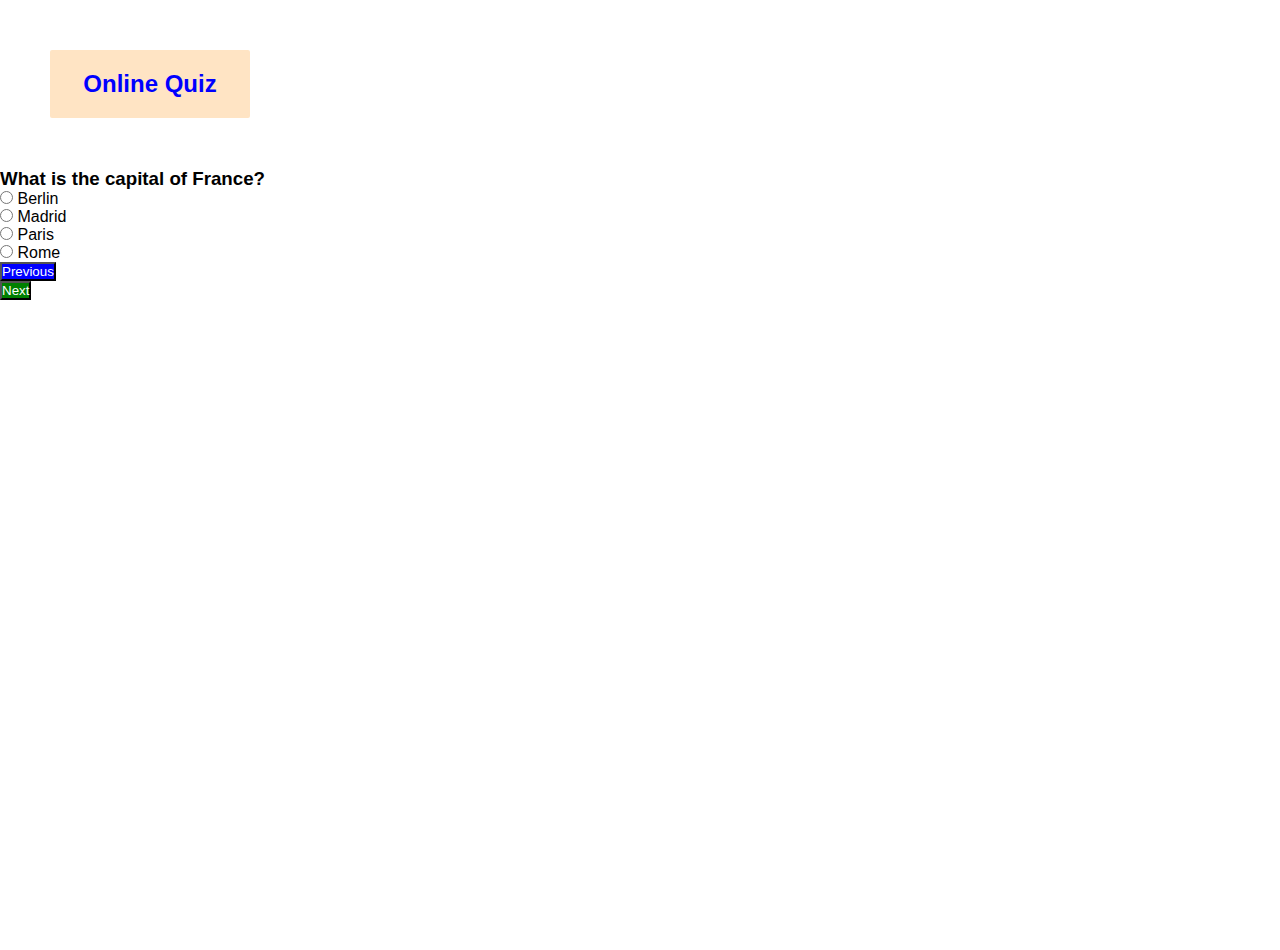
<file: Index.html>
<!DOCTYPE html>
<html lang="en">
<head>
    <meta charset="UTF-8">
    <meta name="viewport" content="width=device-width, initial-scale=1.0">
    <title>Document</title>
    <link rel="stylesheet" href="style.css">
</head>
<body>
    <div id="heading">
        <H2>Online Quiz</H2>
        
    </div>
    <div id="question1">
        <h3>What is the capital of France?</h3>
        
        <input type="radio" name="Berlin" id="">
        <label for="Berlin">Berlin</label> <br>

        
        <input type="radio" name="Madrid" id="">
        <label for="Madrid">Madrid</label><br>

       
        <input type="radio" name="Paris" id="">
        <label for="Paris">Paris</label><br>
        
        
        <input type="radio" name="Rome" id="">
        <label for="Rome">Rome</label>

        <div id="Previous">
            <button style="background-color: blue; color: white;" onclick="">Previous</button>
            
        </div>
        <div id="Next">
            <a href="question2.html">
            <button style="background-color: green; color: white;" onclick="question2.html" >Next</button>
        </a>
        </div>
       
    </div>




    
</body>
</html>
</file>
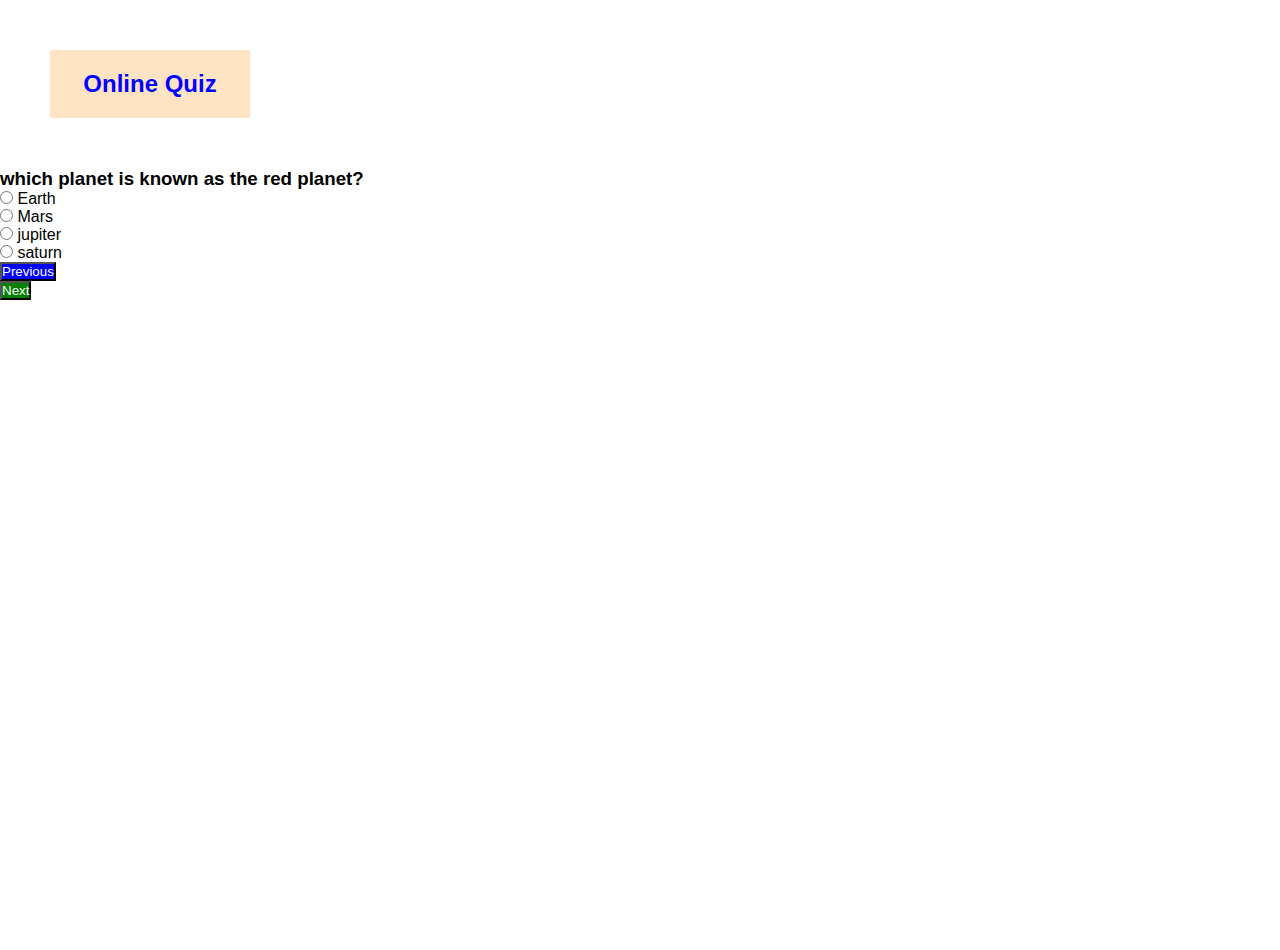
<file: question2.html>
<!DOCTYPE html>
<html lang="en">
<head>
    <meta charset="UTF-8">
    <meta name="viewport" content="width=device-width, initial-scale=1.0">
    <title>Document</title>
    <link rel="stylesheet" href="style.css">
</head>
<body>
    <div id="heading">
        <H2>Online Quiz</H2>
        
    </div>
    <div id="question2">
        <h3>which planet is known as the red planet?</h3>
        
        <input type="radio" name="Earth" id="">
        <label for="Berlin">Earth</label> <br>

        
        <input type="radio" name="Mars" id="">
        <label for="Madrid">Mars</label><br>

       
        <input type="radio" name="jupiter" id="">
        <label for="Paris">jupiter</label><br>
        
        
        <input type="radio" name="saturn" id="">
        <label for="Rome">saturn</label>

        <div id="Previous">
            <a href="Index.html">
            <button style="background-color: blue; color: white;" onclick="">Previous</button>
        </a>
        </div>
        <div id="Next">
            <a href="Question3.html">
            <button style="background-color: green; color: white;" >Next</button>
        </a>
        </div>
       
    </div>
    
</body>
</html>
</file>
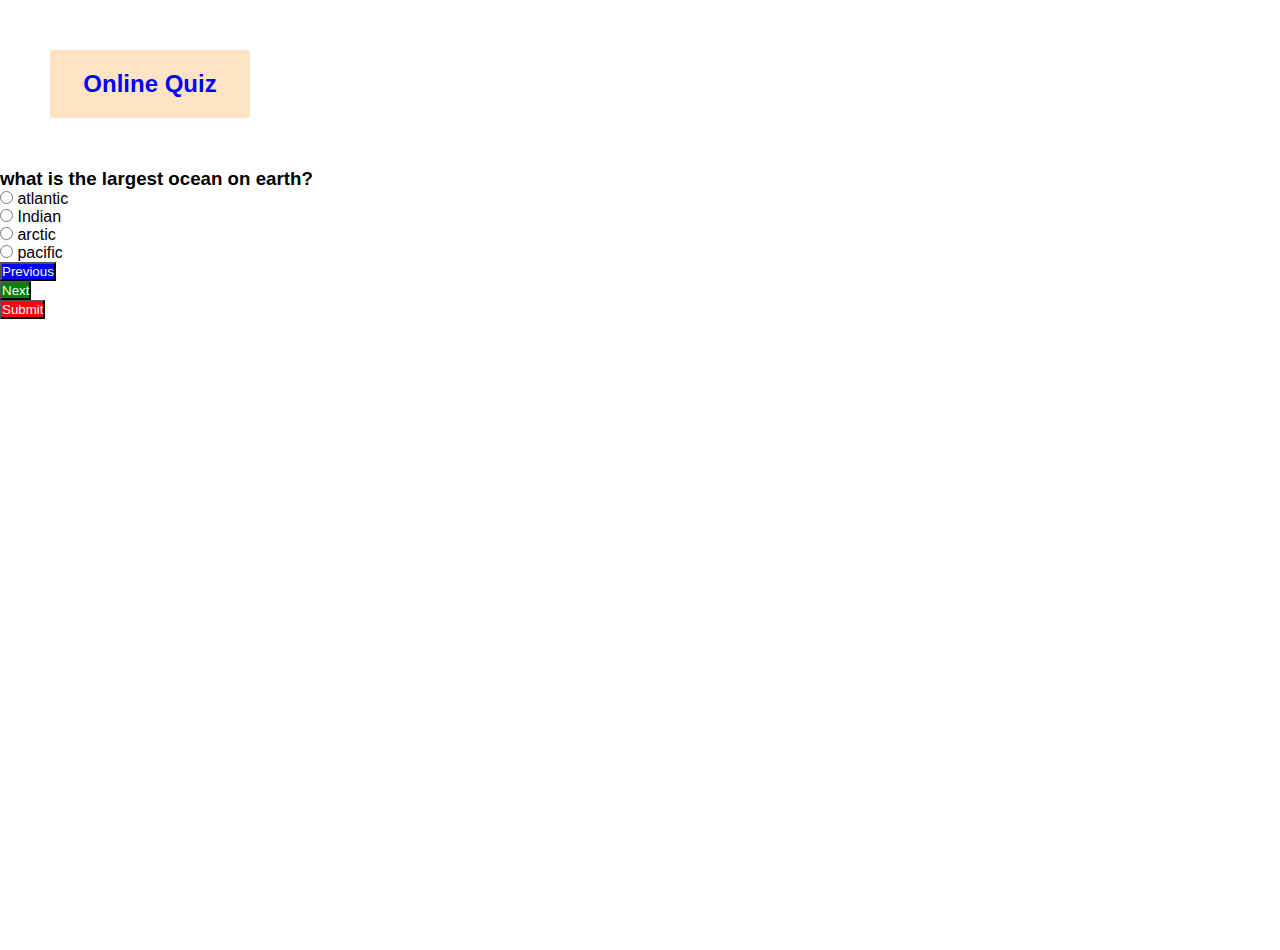
<file: Question3.html>
<!DOCTYPE html>
<html lang="en">
<head>
    <meta charset="UTF-8">
    <meta name="viewport" content="width=device-width, initial-scale=1.0">
    <title>Document</title>
    <link rel="stylesheet" href="style.css">
</head>
<body>
    <div id="heading">
        <H2>Online Quiz</H2>
        
    </div>
    <div id="question3">
        <h3>what is the largest ocean on earth?</h3>
        
        <input type="radio" name="atlantic" id="">
        <label for="Berlin">atlantic</label> <br>

        
        <input type="radio" name="Indian" id="">
        <label for="Madrid">Indian</label><br>

       
        <input type="radio" name="arctic" id="">
        <label for="Paris">arctic</label><br>
        
        
        <input type="radio" name="pacific" id="">
        <label for="Rome">pacific</label>

        <div id="Previous">
            <a href="question2.html">
            <button style="background-color: blue; color: white;" onclick="">Previous</button>
        </a>
        </div>
        <div id="Next">
            <button style="background-color: green; color: white;" >Next</button>
            
        </div>
        <div id="Submit">
            <button style="background-color: red; color: white;" >Submit</button>
            
        </div>
       
    </div>

    
</body>
</html>
</file>
<file: style.css>
*{
    
    margin: 0;
    padding: 0;
    box-sizing: border-box;
    font-family: 'Gilroy', sans-serif;
}
html,body{
    height: 100%;
    width: 100%;

}
#heading{
    text-align: center;
    padding: 10px;
    max-width: 200px;
    color: blue;
    margin: 50px;

    background-color: bisque;
    padding: 20px 10px;
    border-radius: 2px;
}
</file>
